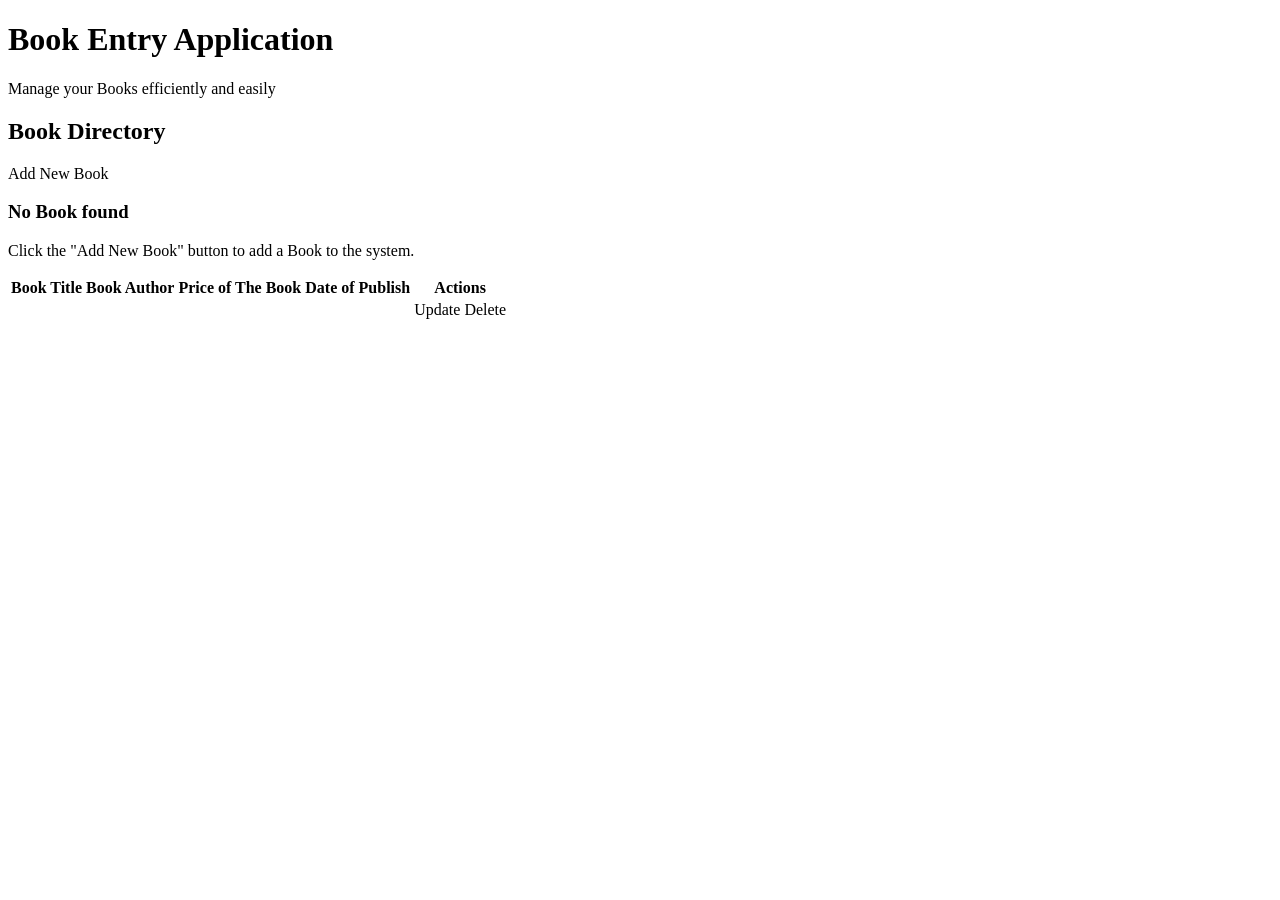
<file: src/main/resources/templates/index.html>
<!DOCTYPE html>
<html lang="en" xmlns:th="http://www.thymeleaf.org">
<head>
    <meta charset="UTF-8">
    <meta name="viewport" content="width=device-width, initial-scale=1.0">
    <title>Book Application Management System</title>
    <link rel="stylesheet" th:href="@{/css/style.css}">
</head>
<body>
<div class="container">
    <header>
        <h1>Book Entry Application</h1>
        <p style="color: var(--text-muted)">Manage your Books efficiently and easily</p>
    </header>

    <div class="card">
        <div class="action-bar">
            <h2>Book Directory</h2>
            <a th:href="@{/showNewBookEntryForm}" class="btn btn-primary">Add New Book</a>
        </div>
        <!-- Empty state check -->
        <div th:if="${#lists.isEmpty(bookEntries)}" class="empty-state">
            <h3>No Book found</h3>
            <p>Click the "Add New Book" button to add a Book to the system.</p>
        </div>

        <table th:unless="${#lists.isEmpty(bookEntries)}">
            <thead>
            <tr>
                <th>Book Title</th>
                <th>Book Author</th>
                <th>Price of The Book</th>
                <th>Date of Publish</th>
                <th>Actions</th>
            </tr>
            </thead>
            <tbody>
            <tr th:each="bookentry : ${bookEntries}">
                <td th:text="${bookentry.title}"></td>
                <td th:text="${bookentry.author}"></td>
                <td th:text="${bookentry.price}"></td>
                <td th:text="${bookentry.date}"></td>
                <td class="actions">
                    <a th:href="@{/showFormForUpdate/{id}(id=${bookentry.id})}" class="btn btn-primary">Update</a>
                    <a th:href="@{/deletebook/{id}(id=${bookentry.id})}" class="btn btn-danger" onclick="return confirm('Are you sure you want to delete this Book?');">Delete</a>
                </td>
            </tr>
            </tbody>
        </table>
    </div>
</div>
</body>
</html>
</file>
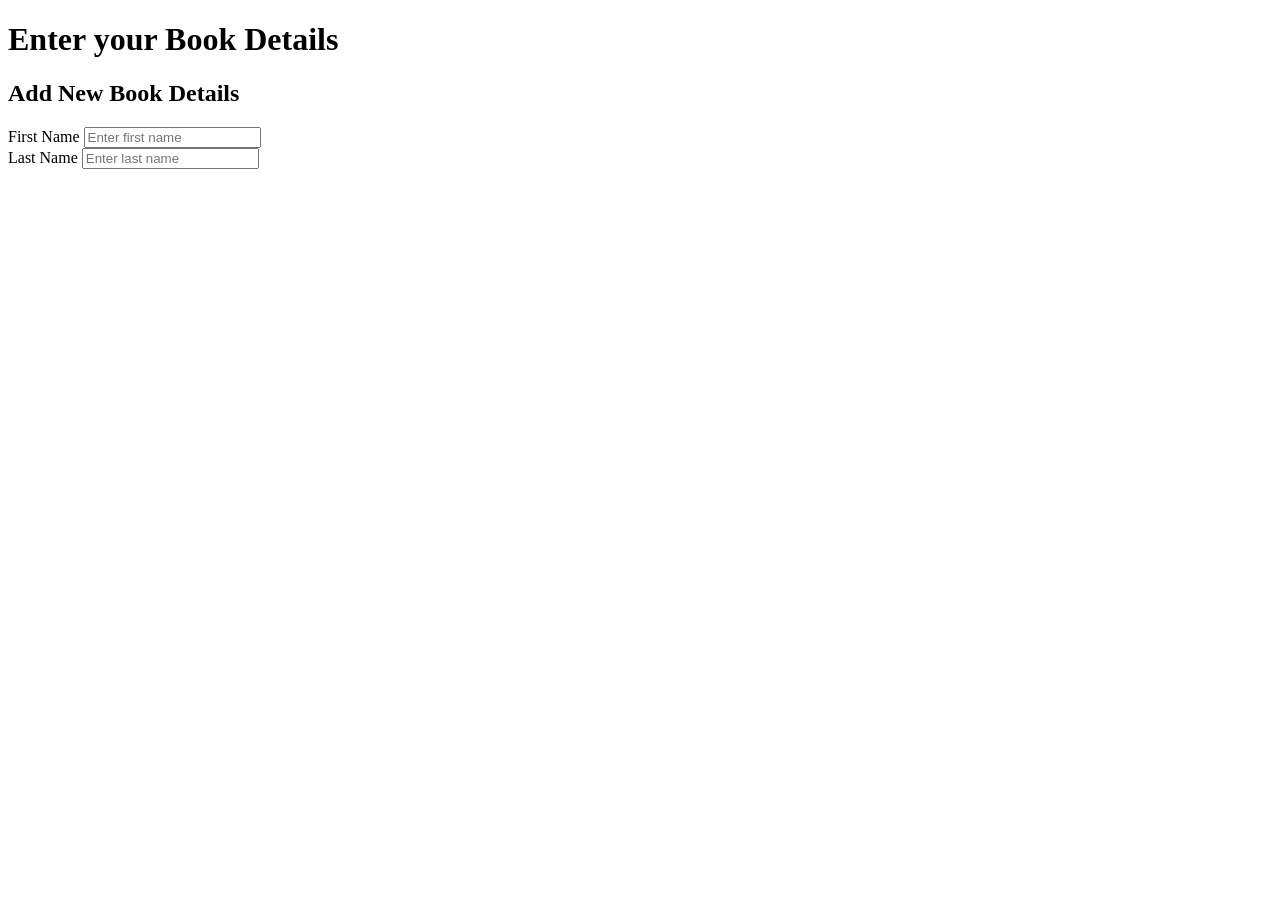
<file: src/main/resources/templates/add-book.html>
<!DOCTYPE html>
<html lang="en" xmlns:th="http://www.thymeleaf.org">
<head>
    <meta charset="UTF-8">
    <title>Add Book -Book Application</title>
</head>
<body>
<div class="snippet-container">
    <header>
        <h1>Enter your Book Details</h1>
    </header>
    <div class="card">
        <div class="action-bar">
            <h2>Add New Book Details</h2>
        </div>
        <form action="#" th:action="@{/saveStudent}" th:object="${student}" method="POST">
            <div class="form-group">
                <label for="firstName">First Name</label>
                <input type="text" id="firstName" th:field="*{firstName}" placeholder="Enter first name" required>
            </div>

            <div class="form-group">
                <label for="lastName">Last Name</label>
                <input type="text" id="lastName" th:field="*{lastName}" placeholder="Enter last name" required>
            </div>
        </form>
    </div>
</div>

</body>
</html>
</file>
